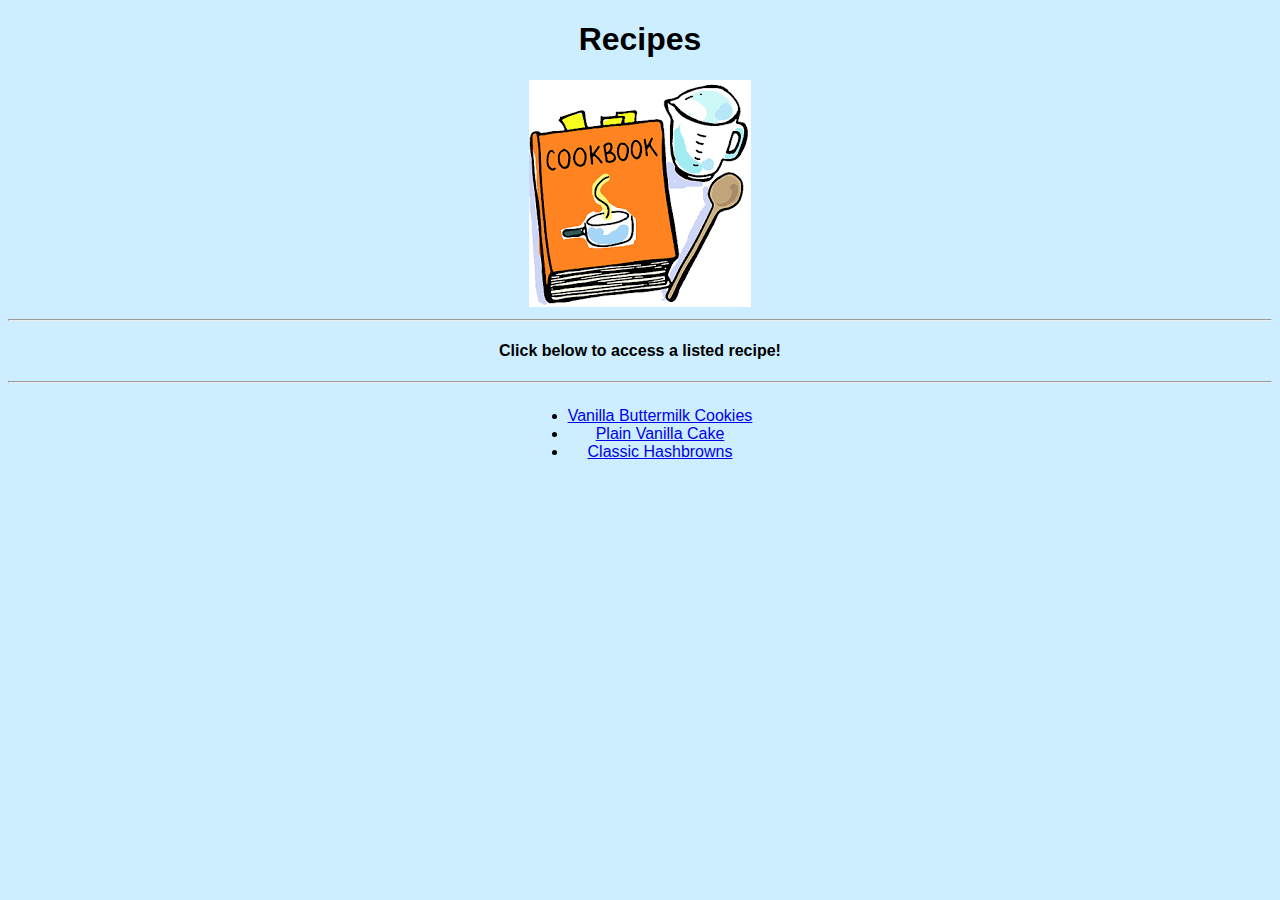
<file: index.html>
<!DOCTYPE html>
<html lang="en">
<head>
    <meta charset="utf-8">
    <title>Recipes</title>
    <link rel="stylesheet" href="./styles/style.css">
</head>

<body>
    <h1>Recipes</h1>
    <img src="img/recipe.png" alt="drawing of a cookbook">
    <hr>
    <h4>Click below to access a listed recipe!</h4>
    <hr>
    <ul>
        <li><a href="./recipes/cookies.html">Vanilla Buttermilk Cookies</a></li>
        <li><a href="./recipes/cake.html">Plain Vanilla Cake</a></li>
        <li><a href="./recipes/hashbrown.html">Classic Hashbrowns</a></li>
    </ul>
</body>
</html>
</file>
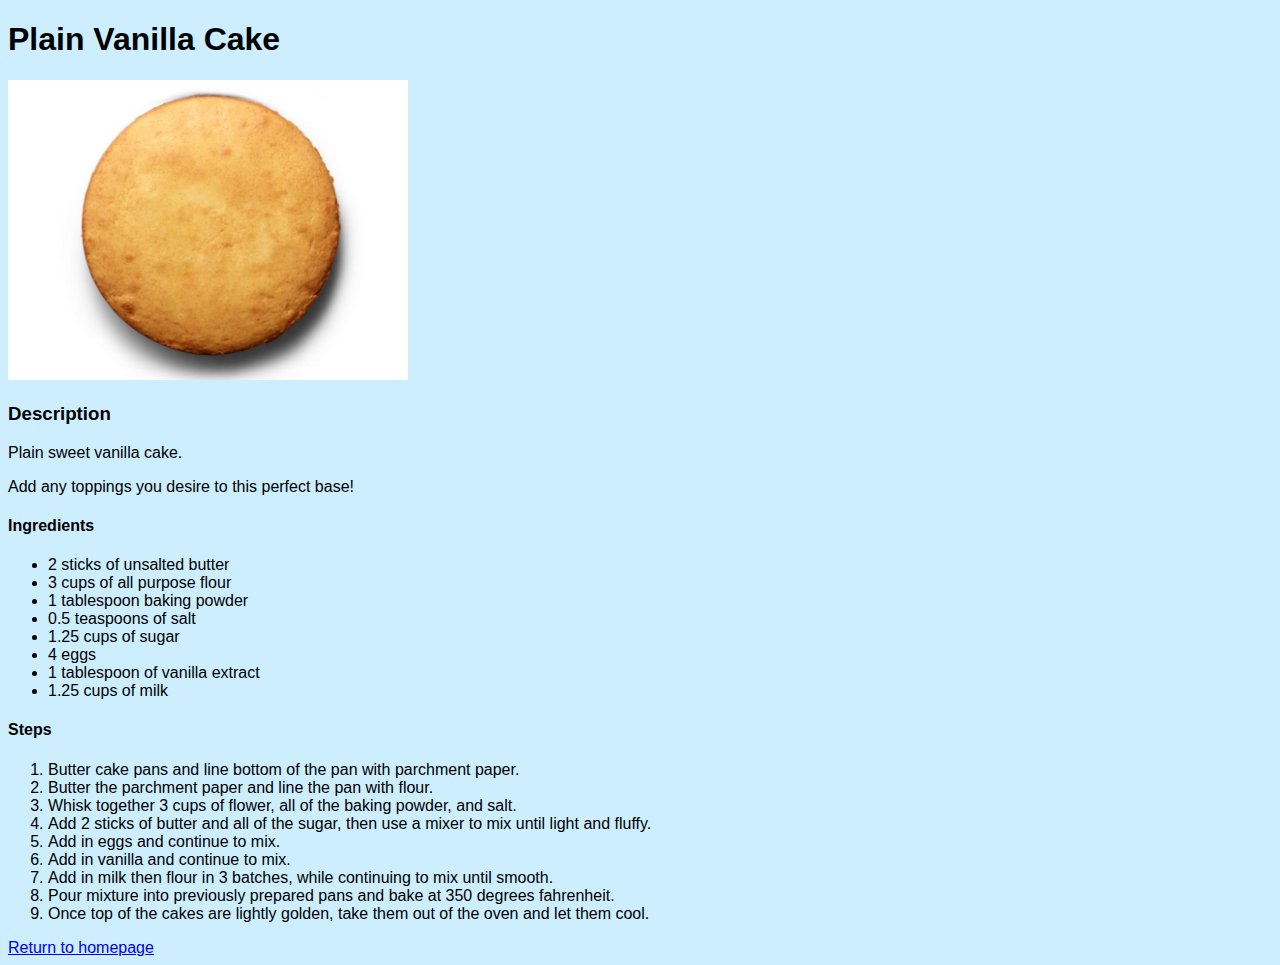
<file: recipes/cake.html>
<!DOCTYPE html>
<html lang="en">
<head>
    <meta charset="utf-8">
    <title>Plain Vanilla Cake</title>
    <link rel="stylesheet" href="../styles/recipes.css">
</head>

<body>
    <h1>Plain Vanilla Cake</h1>
    <img src="../img/cake.jpg" alt="finished cake" id="cake-image">
    <h3>Description</h3>
    <p>Plain sweet vanilla cake.</p>
    <p>Add any toppings you desire to this perfect base!</p>
    <h4>Ingredients</h4>
    <ul>
        <li>2 sticks of unsalted butter</li>
        <li>3 cups of all purpose flour</li>
        <li>1 tablespoon baking powder</li>
        <li>0.5 teaspoons of salt</li>
        <li>1.25 cups of sugar</li>
        <li>4 eggs</li>
        <li>1 tablespoon of vanilla extract</li>
        <li>1.25 cups of milk</li>
    </ul>
    <h4>Steps</h4>
    <ol>
        <li>Butter cake pans and line bottom of the pan with parchment paper.</li>
        <li>Butter the parchment paper and line the pan with flour.</li>
        <li>Whisk together 3 cups of flower, all of the baking powder, and salt.</li>
        <li>Add 2 sticks of butter and all of the sugar, then use a mixer to mix until light and fluffy.</li>
        <li>Add in eggs and continue to mix.</li>
        <li>Add in vanilla and continue to mix.</li>
        <li>Add in milk then flour in 3 batches, while continuing to mix until smooth.</li>
        <li>Pour mixture into previously prepared pans and bake at 350 degrees fahrenheit.</li>
        <li>Once top of the cakes are lightly golden, take them out of the oven and let them cool.</li>
    </ol>
    <a href="../index.html">Return to homepage</a>
</body>
</html>
</file>
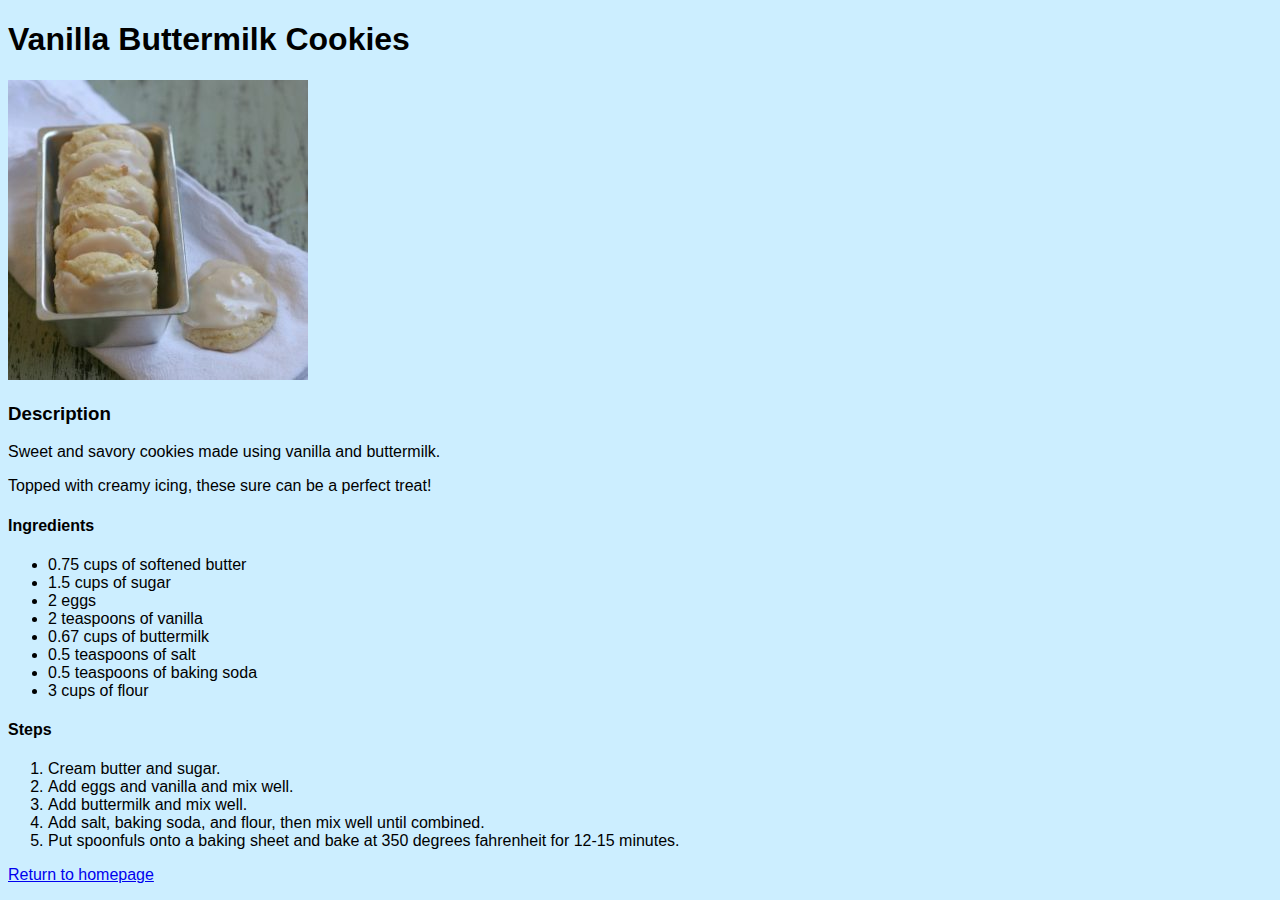
<file: recipes/cookies.html>
<!DOCTYPE html>
<html lang="en">
<head>
    <meta charset="utf-8">
    <title>Vanilla Buttermilk Cookies</title>
    <link rel="stylesheet" href="../styles/recipes.css">
</head>

<body>
    <h1>Vanilla Buttermilk Cookies</h1>
    <img src="../img/cookies.jpg" alt="finished cookies">
    <h3>Description</h3>
    <p>Sweet and savory cookies made using vanilla and buttermilk.</p>
    <p>Topped with creamy icing, these sure can be a perfect treat!</p>
    <h4>Ingredients</h4>
    <ul>
        <li>0.75 cups of softened butter</li>
        <li>1.5 cups of sugar</li>
        <li>2 eggs</li>
        <li>2 teaspoons of vanilla</li>
        <li>0.67 cups of buttermilk</li>
        <li>0.5 teaspoons of salt</li>
        <li>0.5 teaspoons of baking soda</li>
        <li>3 cups of flour</li>
    </ul>
    <h4>Steps</h4>
    <ol>
        <li>Cream butter and sugar.</li>
        <li>Add eggs and vanilla and mix well.</li>
        <li>Add buttermilk and mix well.</li>
        <li>Add salt, baking soda, and flour, then mix well until combined.</li>
        <li>Put spoonfuls onto a baking sheet and bake at 350 degrees fahrenheit for 12-15 minutes.</li>
    </ol>
    <a href="../index.html">Return to homepage</a>
</body>
</html>
</file>
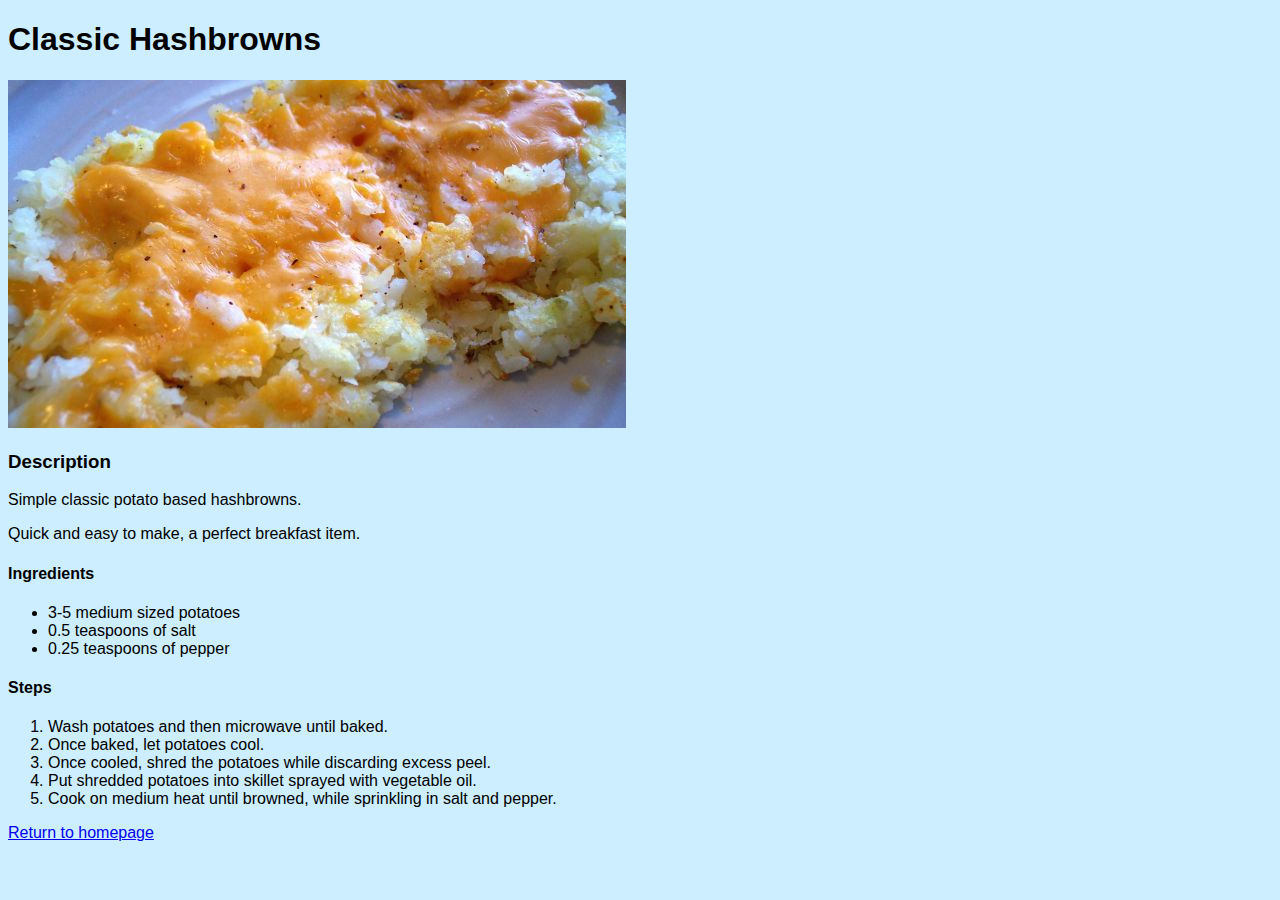
<file: recipes/hashbrown.html>
<!DOCTYPE html>
<html lang="en">
<head>
    <meta charset="utf-8">
    <title>Classic Hashbrowns</title>
    <link rel="stylesheet" href="../styles/recipes.css">
</head>

<body>
    <h1>Classic Hashbrowns</h1>
    <img src="../img/hashbrown.jpg" alt="finished hashbrowns">
    <h3>Description</h3>
    <p>Simple classic potato based hashbrowns.</p>
    <p>Quick and easy to make, a perfect breakfast item.</p>
    <h4>Ingredients</h4>
    <ul>
        <li>3-5 medium sized potatoes</li>
        <li>0.5 teaspoons of salt</li>
        <li>0.25 teaspoons of pepper</li>
    </ul>
    <h4>Steps</h4>
    <ol>
        <li>Wash potatoes and then microwave until baked.</li>
        <li>Once baked, let potatoes cool.</li>
        <li>Once cooled, shred the potatoes while discarding excess peel.</li>
        <li>Put shredded potatoes into skillet sprayed with vegetable oil.</li>
        <li>Cook on medium heat until browned, while sprinkling in salt and pepper.</li>
    </ol>
    <a href="../index.html">Return to homepage</a>
</body>
</html>
</file>
<file: styles/style.css>
body {
  background-color: hsl(200, 100%, 90%);
  text-align: center;
  font-family: 'Gill Sans', 'Gill Sans MT', Calibri, 'Trebuchet MS', sans-serif;
}

ul {
  display: inline-block;
}
</file>
<file: styles/recipes.css>
body {
  background-color: hsl(200, 100%, 90%);
  font-family: 'Gill Sans', 'Gill Sans MT', Calibri, 'Trebuchet MS', sans-serif;
}

#cake-image {
  height: auto;
  width: 400px;
}
</file>
